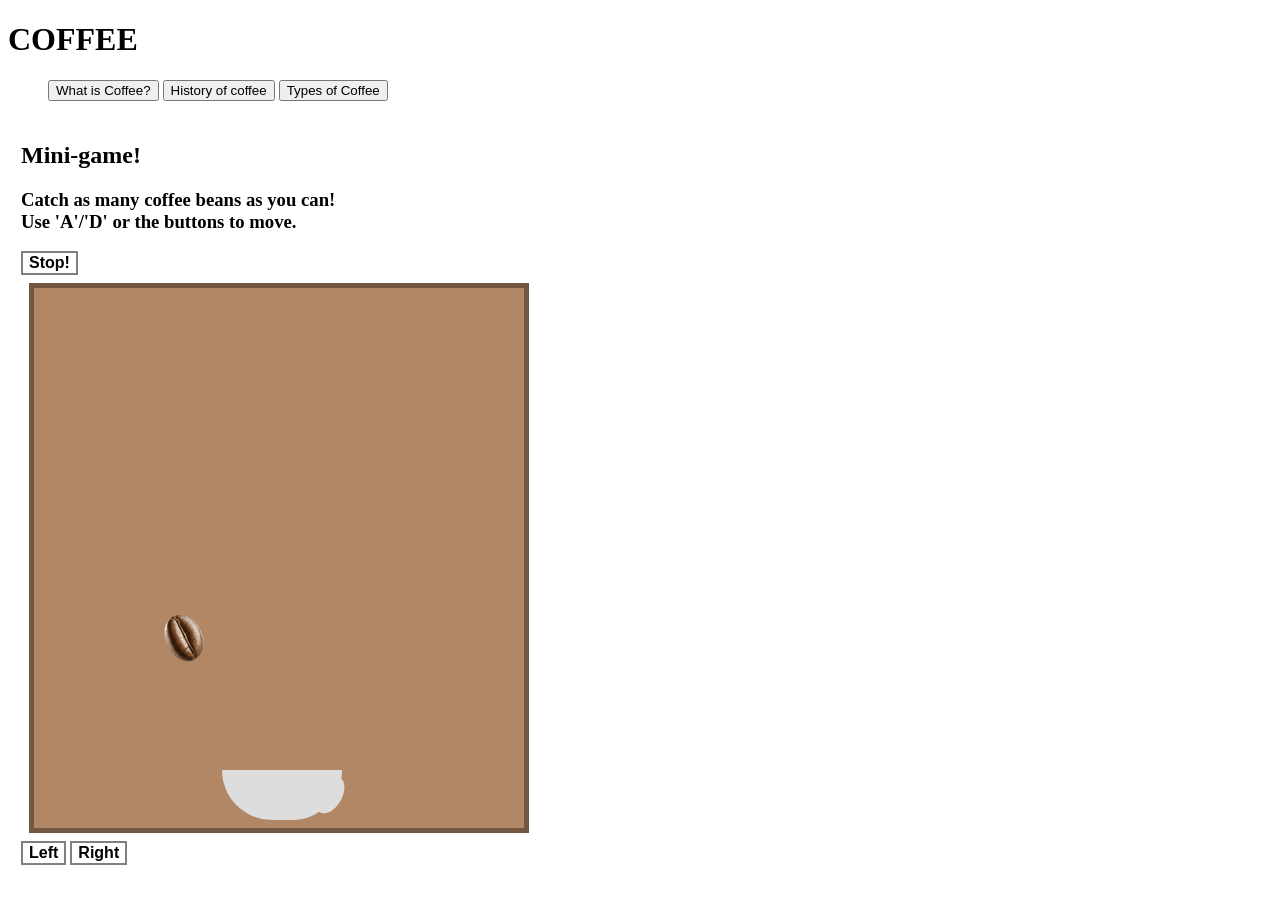
<file: index.html>
<!DOCTYPE html>
<html lang="en">

<head>
    <meta charset="UTF-8">
    <meta name="viewport" content="width=device-width, initial-scale=1.0">
    <script src="main.js" defer></script>
    <link rel="stylesheet" href="style.css">
    <title>Coffee</title>
</head>

<body>
    <header>
        <h1>COFFEE</h1>
    </header>
    <nav> <!--menu system-->
        <button id="hamIcon">Open Menu</button>
        <ul>
            <li><button id="page1btn">What is Coffee?</button></li>
            <li><button id="page2btn">History of coffee</button></li>
            <li><button id="page3btn">Types of Coffee</button></li>
        </ul>
    </nav>
    <main id="pagecontainer">
        <section class="page" id="page1">
            <h1>What is Coffee</h1>
            <article>
                <p>Coffee is a beverage made from roasted coffee beans, thats know for its stimulating effect due to the
                    caffeine it contains.</p>
                <h2>Coffee Beans</h2>
                <p>
                    Coffee beans are the seeds of the Coffea plant's fruit, more commonly known as coffee cherries.
                    They are found inside coffee cherries that ripen from green to red/purple and are harvested at peak ripeness 
                    for optimal quality. Each cherry usually holds two flat beans.
                    After processing, these become green coffee beans made of carbohydrates, lipids, proteins, and caffeine.
                    <img src="images/coffee_plant.png" width=auto alt="coffee plant" title="coffee plant">
                </p>
                <h2>Different types of coffee beans</h2>
                <p>
                    Different types of coffee beans come in various sizes, are grown in various countries
                    under different conditions, and are used for different types of coffee drinks. <br> <br>
                    There are 4 main types of coffee beans: Arabica, Robusta, Liberica, and Excelsa.
                    <img src="images/coffeebean_types.png" width=auto alt="coffeebean types" title="coffeebeans">
                    The choice of coffee bean type and roast level, combined with the brewing method,
                    significantly impacts the final flavor.
                    <br>

                    <ol>
                        <li>
                            <img src="images/arabica_coffeeplant.jpg" width=auto alt="arabica_coffeeplant" title="Arabica coffee bean" class="floatimg">
                            Arabica:
                            Arabica coffee beans originated in South Ethiopia's forests and spread globally by the mid-1700s.
                            Arabica is the most popular type of coffee, due to its sweeter, more complex flavor that you can drink straight. 
                            Arabica coffee is known for its natural sweetness, fruity flavors like berries, and subtle floral notes.
                            It often has higher acidity, described as bright, tangy, or wine-like.
                        </li>

                        <li>
                            <img src="images/robusta_coffeeplant.jpg" width=auto alt="robusta_coffeeplant" title="Robusta coffee bean" class="floatimg">
                            Robusta:
                            Robusta coffee beans are the seeds of the Coffea canephora plant, native to Central and Western Africa.
                            It is widely cultivated in equatorial East Africa and Southeast Asia, with Vietnam, Brazil, and Indonesia as leading producers.
                            While Arabica is the most popular, Robusta is a cheaper and stronger type of coffee bean. 
                            Robusta coffee is known for its strong, earthy flavor profile, often described as bold and bitter with notes of dark chocolate, 
                            nuts, and a slight graininess. Its body is fuller and more intense than Arabica, with a heavier, lingering aftertaste.
                            Because of its bitter flavor, it is typically used for espresso drinks and in instant coffee mixes.
                        </li>

                        <li>
                            <img src="images/liberica_coffeeplant.jpg" width=auto alt="liberica_coffeeplant" title="liberica coffee bean" class="floatimg">
                            Liberica:
                            Liberica coffee beans are the seeds of the Coffea liberica plant, indigenous to the tropical forests of West and Central Africa.
                            Today, Liberica constitutes less than 1% of global coffee production, with key cultivation areas in Malaysia, the Philippines, 
                            and some parts of Africa, including Uganda and Sierra Leone.
                            Liberica coffee beans offer a bold, earthy flavor with smoky and woody notes, complemented by hints of dark fruit and floral 
                            undertones. Its low acidity and high body give it a rich, full mouthfeel, unlike the lighter, fruitier profile of Arabica. 
                        </li>

                        <li>
                            <img src="images/excelsa_coffeeplant.jpg" width=auto alt="excelsa_coffeeplant" title="Excelsa coffee bean" class="floatimg">
                            Excelsa:
                            Originating in Central and West Africa, Excelsa coffee was later introduced to Southeast Asia, where it gained popularity due 
                            to its resilience in tropical climates. Key cultivation areas include Southeast Asian countries like the Philippines, Malaysia, 
                            and parts of Africa.
                            Excelsa coffee beans are known for their bold and complex flavors, often described as earthy, smoky, and fruity, with hints of 
                            dark berries, jackfruit, and floral undertones. It has a full-bodied mouthfeel with low acidity, making it smoother and less tangy 
                            than Arabica. Roasting brings out rich, roasted nut and chocolate notes along with a subtle sweetness.
                        </li>
                    </ol>
                </p>
                
            </article>
        </section>

        <section class="page" id="page2">
            <h1>History Of Coffee</h1>
            <article>
                <h2>Discovery</h2>
                <p>
                    According to legend, a goat herder named Kaldi was the first person who discovered coffee
                    beans and their benefits. Kaldi noticed that after his goats ate the cherries
                    of a particular tree in the ancient coffee forests of the Ethiopian plateau,
                    they were so full of energy that they didn’t want to sleep at night. Curious,
                    he tried them himself and felt more alert.  <br>
                    <br>
                    Kaldi reported his findings to the abbot of the local monastery,
                    who struggled to stay awake during the long hours of evening prayer.
                    The abbot made a drink with the cherries and found that it kept him alert. It helped them stay 
                    awake during long hours of evening prayer.
                </p>

                <h2>Coffee Houses</h2>
                <p>
                    Public coffee houses started popping up in cities across the region now referred to as the Middle
                    East. People visited these coffee houses to sip coffee and chat,
                    listen to music, watch performances, and stay up to current news. <br>
                    Coffee houses were established in Western Europe by the late 17th century, especially in Holland,
                    England, and Germany.
                </p>

                <h2>Origin</h2>
                <p>
                    By the 15th century, coffee was being grown in what is now Yemen,
                    and by the 16th century it gained popularity in what we now know as Iran, Egypt, Syria, and Turkey.
                    <br>
                    <br>
                    Coffee was first introduced to Europe in Hungary when the Turks invaded Hungary at the Battle of
                    Mohács in 1526.
                    Within a year, coffee had reached Vienna by the same Turks who fought the Europeans at the Siege of
                    Vienna. <br> 
                    <img src="images/Mocha_1692.jpg" width=auto alt="Dutch engraving of mocha 1692" title="Mocha in 1692" class="floatimg">
                    <br>
                    Coffee arrived in Italy in the second half of the 16th century through commercial Mediterranean
                    trade routes, while Central and Eastern Europeans learned of coffee from the Ottomans.
                    In the 1600s, the Dutch managed to smuggle live plants out and began cultivating coffee in their colony of Java (Indonesia).
                    French colonists took coffee to the Caribbean, Portuguese and Spanish took it to Brazil and Central America.
                    <br> <br>
                    By the mid 17th century, it had reached India and the East Indies. 
                    Coffee plantations flourished in the tropical climate, and by the 19th century, Brazil had become the world’s largest 
                    coffee producer, a title it still holds.
                </p>
            </article>

        </section>

        <section class="page" id="page3">
            <h1>Types of coffee</h1>
            <!-- note: when scrolling, iw it to kinda flip like a different page? -->
            <article>
                <h2>Brewing styles</h2>
                <p>
                    Different brewing styles brews different flavors and strengths of the coffee. Here are a few:
                </p>
                <!-- notes: want it to be like flashcards -->
                <ul>

                    <li>
                        <img src="images/dripbrew.jpg" width=auto alt="drip brew image" title="Drip brew" class="flashimg">
                        Ground coffee is added to a brew basket and placed in an automatic coffee machine for Drip Brew
                        brewing style. Gravity is used to pass water through the grounds, resulting in a traditional cup of coffee.
                    </li>
                    
                    <li>
                        <img src="images/pourover.png" width=auto alt="Pour over image" title="Pour Over" class="flashimg">
                        Pour Over brewing is achieved by pouring boiling water slowly through coffee grounds as they
                        sit in a filter basket. The coffee then drips into a single cup, resulting in a potent brew.
                    </li>
                    
                    <li>
                        <img src="images/coldbrew.jpg" width=auto alt="cold brew image" title="Cold Brew" class="flashimg">
                        For cold brew, coarsely ground coffee is placed in room temperature water and allowed to
                        steep for an extended period of time. This results in a less bitter, highly caffeinated brew.
                    </li>
                    
                    <li>
                        <img src="images/espresso.jpg" width=auto alt="espresso image" title="Espresso" class="flashimg">
                        To achieve an espresso brew, you'll need an espresso or cappuccino machine. They pass pressurized hot water through
                        a filter
                        containing dark roasted finely ground coffee beans. The force of the water produces a highly concentrated shot of
                        coffee.
                        This method is most commonly used for the base of coffee drinks.
                    </li>
                    
                    <li>
                        <img src="images/ristretto.png" width=auto alt="ristretto image" title="Ristretto" class="flashimg">
                        Ristretto is brewed in a similar method to the espresso, pressurized water is passed through the coffee grounds.
                        However, you would use half the amount of water compared to espresso. The shorter brewing cycle creates a more
                        concentrated and darker shot of espresso.
                    </li>
                </ul>  
            </article>

            <article>
                <h2>Coffee Drinks</h2>
                <p>
                    There are many different types of hot coffee drinks, here are a few popular ones:
                </p>
                <!-- notes: iw it so that when u click, it shows the text on the img, img opacity goes down -> text overlay on img? -->
                <ul>
                    <li class="sprite1">
                        <p>
                            The espresso, also known as a short black, is approximately 1 oz (29.5ml) 
                            of highly concentrated coffee. An espresso shot can be served solo or used 
                            as the foundation of most coffee drinks, like lattes and macchiatos.
                        </p>
                    </li>
                        
                    <li class="sprite2">
                        <p>
                            With a similar flavor to black coffee, the americano consists of an espresso 
                            shot diluted in hot water. The water dilutes the espresso while still maintaining 
                            a high level of caffeine.
                        </p>
                    </li>
                        
                    <li class="sprite3">
                        <p>
                            The long black is a similar coffee drink to the americano, but it is made by pouring 
                            a double shot of espresso over hot water. The technique of adding hot water first helps 
                            preserve the crema, which is the layer of foam on top of the espresso, giving it a distinct taste.
                        </p>
                    </li>
                        
                    <li class="sprite4">
                        <p>
                            The macchiato is another espresso-based drink that has a small amount of foam left on the surface 
                            of the espresso as the steamed milk is dashed into the drink. Flavoring syrups are often added to based on preference.
                        </p>
                    </li>
                        
                    <li class="sprite5">
                        <P>
                            Cappuccino is a latte made with more foam than steamed milk, often with a sprinkle of cocoa powder or cinnamon on top. 
                            It is usually associated with indulgence and comfort because of its thick foam layer. Sometimes you can find variations 
                            that use cream instead of milk or with additional flavorings added.
                    </li>
                        
                    <li class="sprite6">
                        <p>
                            Flat White is very similar to a cappuccino but lacks the foam layer and chocolate powder. To keep the drink creamy rather 
                            than frothy, steamed milk from the bottom of the jug is used instead of from the top.
                        </p>
                    </li>
                        
                    <li class="sprite7">
                        <p>
                            Cafe Latte is the most popular coffee drink out there, is comprised of a shot of espresso and steamed milk with just a touch of foam.
                            It can be ordered plain or with a flavor shot of anything from vanilla to pumpkin spice.
                        </p>
                    </li>
                        
                    <li class="sprite8">
                        <p>
                           The mocha is considered a coffee and hot chocolate hybrid. The chocolate powder or syrup gives it a rich and creamy flavor and cuts the 
                           acidity of the espresso. Classic mochas use cocoa powder, but you can use white chocolate syrup to make a white chocolate mocha.
                        </p>
                    </li>
                        
                    <li class="sprite9">
                        <p>
                            Iced Coffee is a coffee with ice, typically served with a dash of milk, cream or sweetener. It is very popular in the summertime, 
                            and different flavouring syrups are often added. It can also be topped off with some cold foam.
                        </p>
                    </li>
                </ul>
            </article>
        </section>

        <section>
            <h1>Mini-game!</h1>
            <h3>
                Catch as many coffee beans as you can! <br>
                Use 'A'/'D' or the buttons to move.
            </h3>

            <button id="stopBtn"> Stop! </button>
            <div id="minigame">
                <h2 id="scoreBox"></h2>
                <img id="coffeebean" src="images/coffeebean.png" width="auto" alt="coffeebean image">
                <div id="cup">
                    <div id="handle"></div>
                </div>
            </div>
            <button id="leftBtn"> Left </button>
            <button id="rightBtn"> Right </button>
        </section>
       

    </main>

    <!-- <footer>
        <p>
            Sources: <br>

        </p>
    </footer> -->
</body>

</html>
</file>
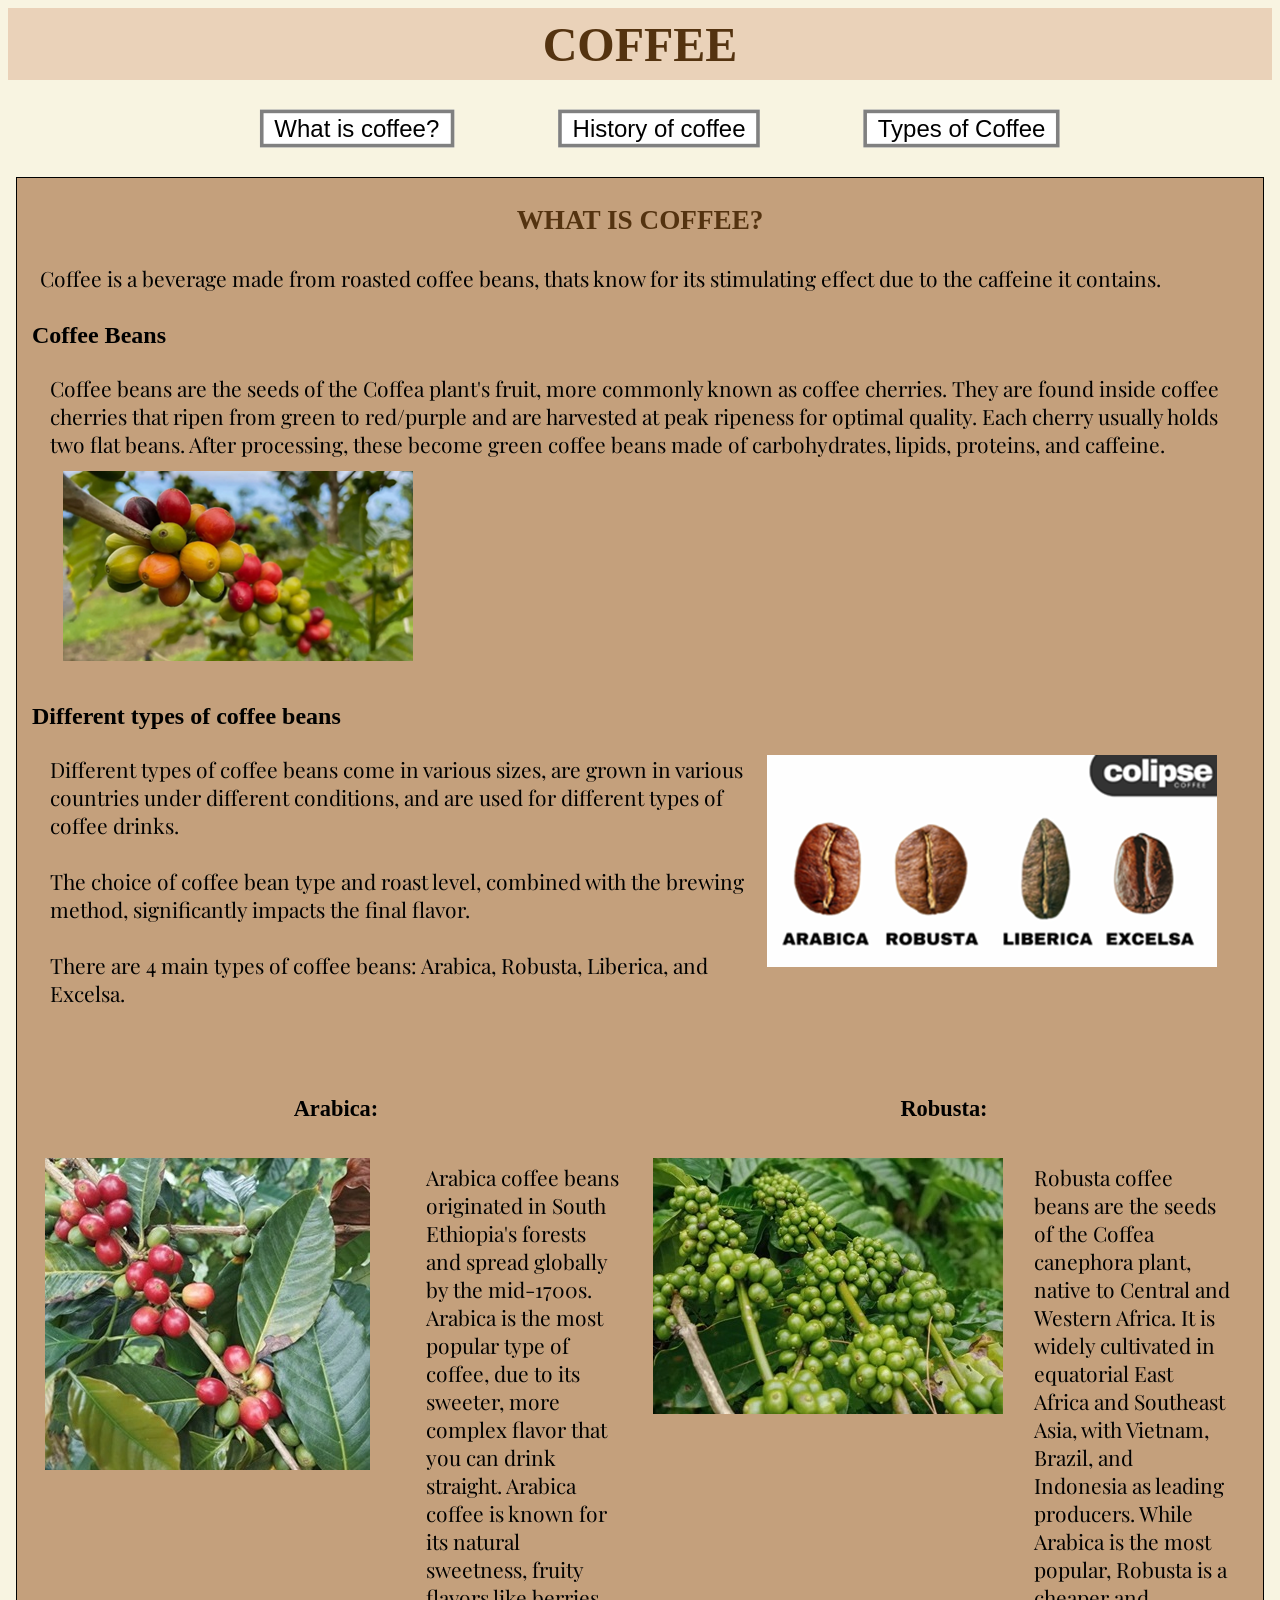
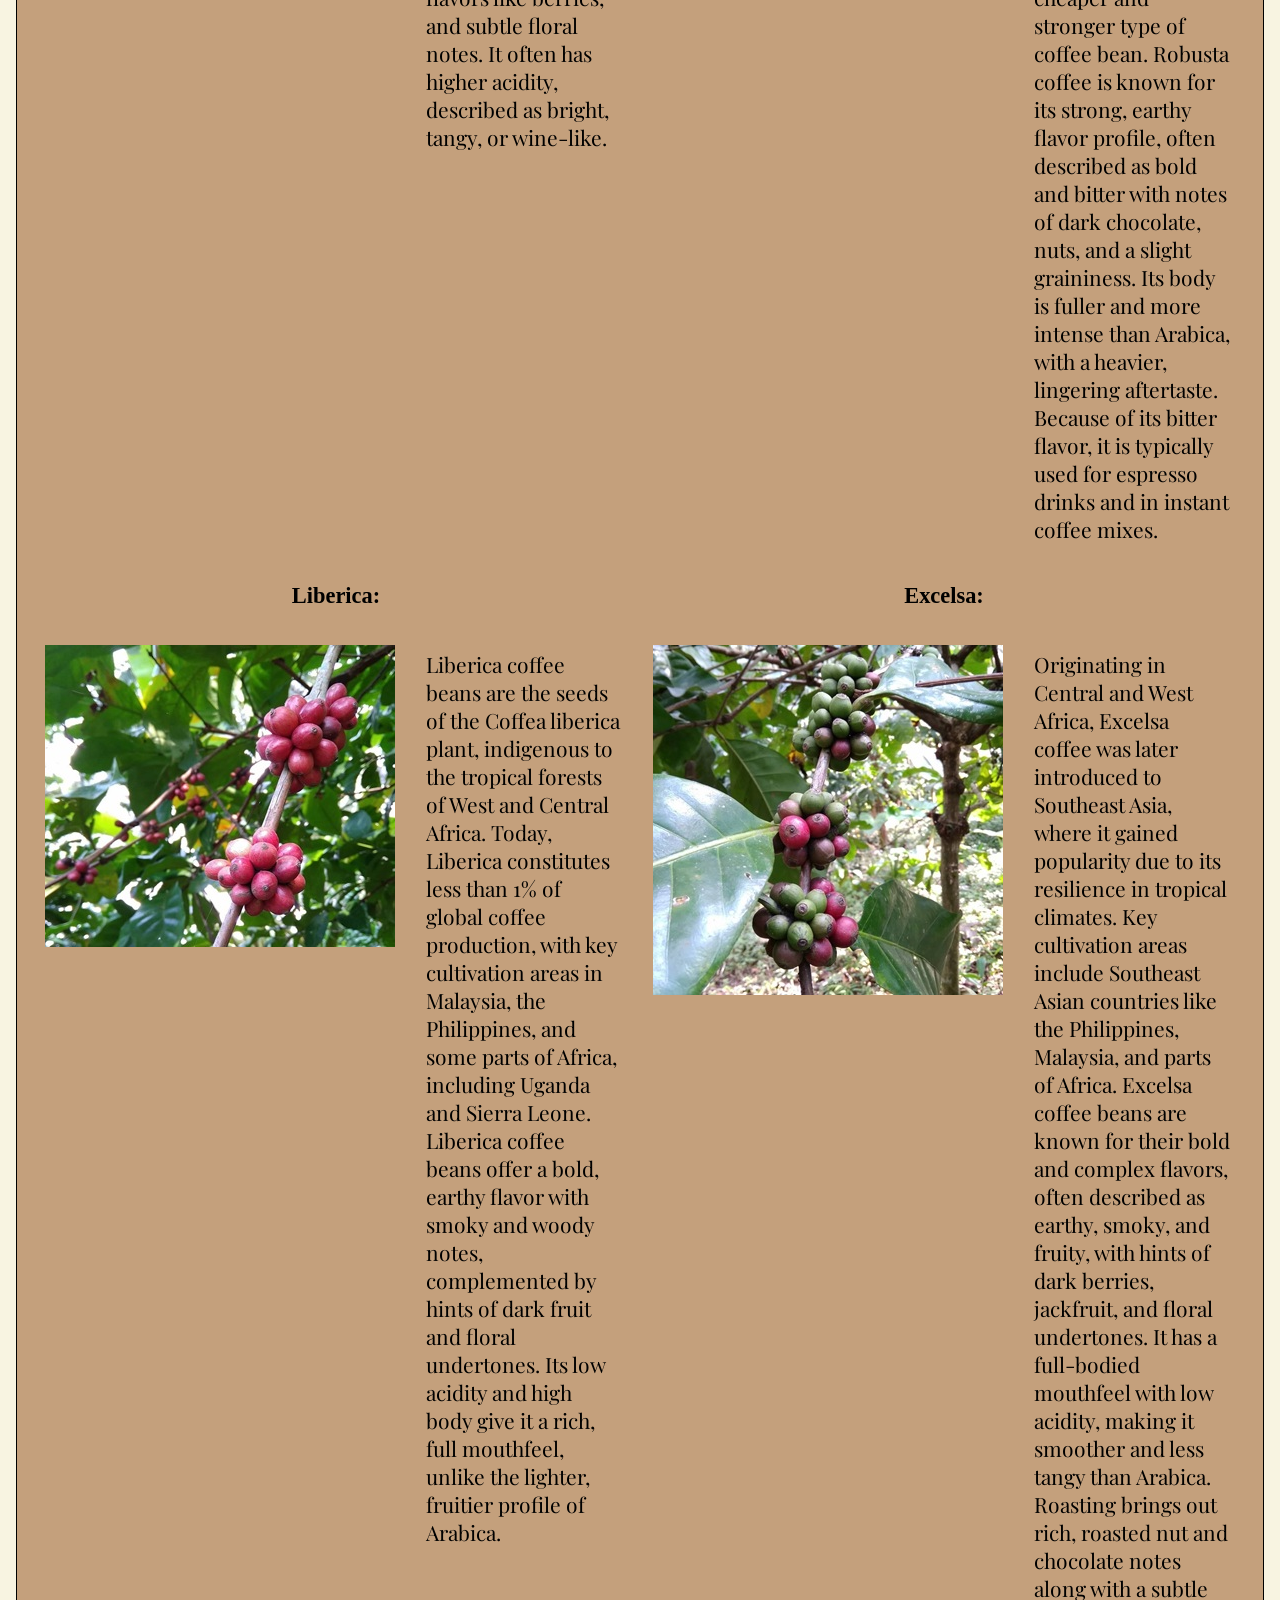
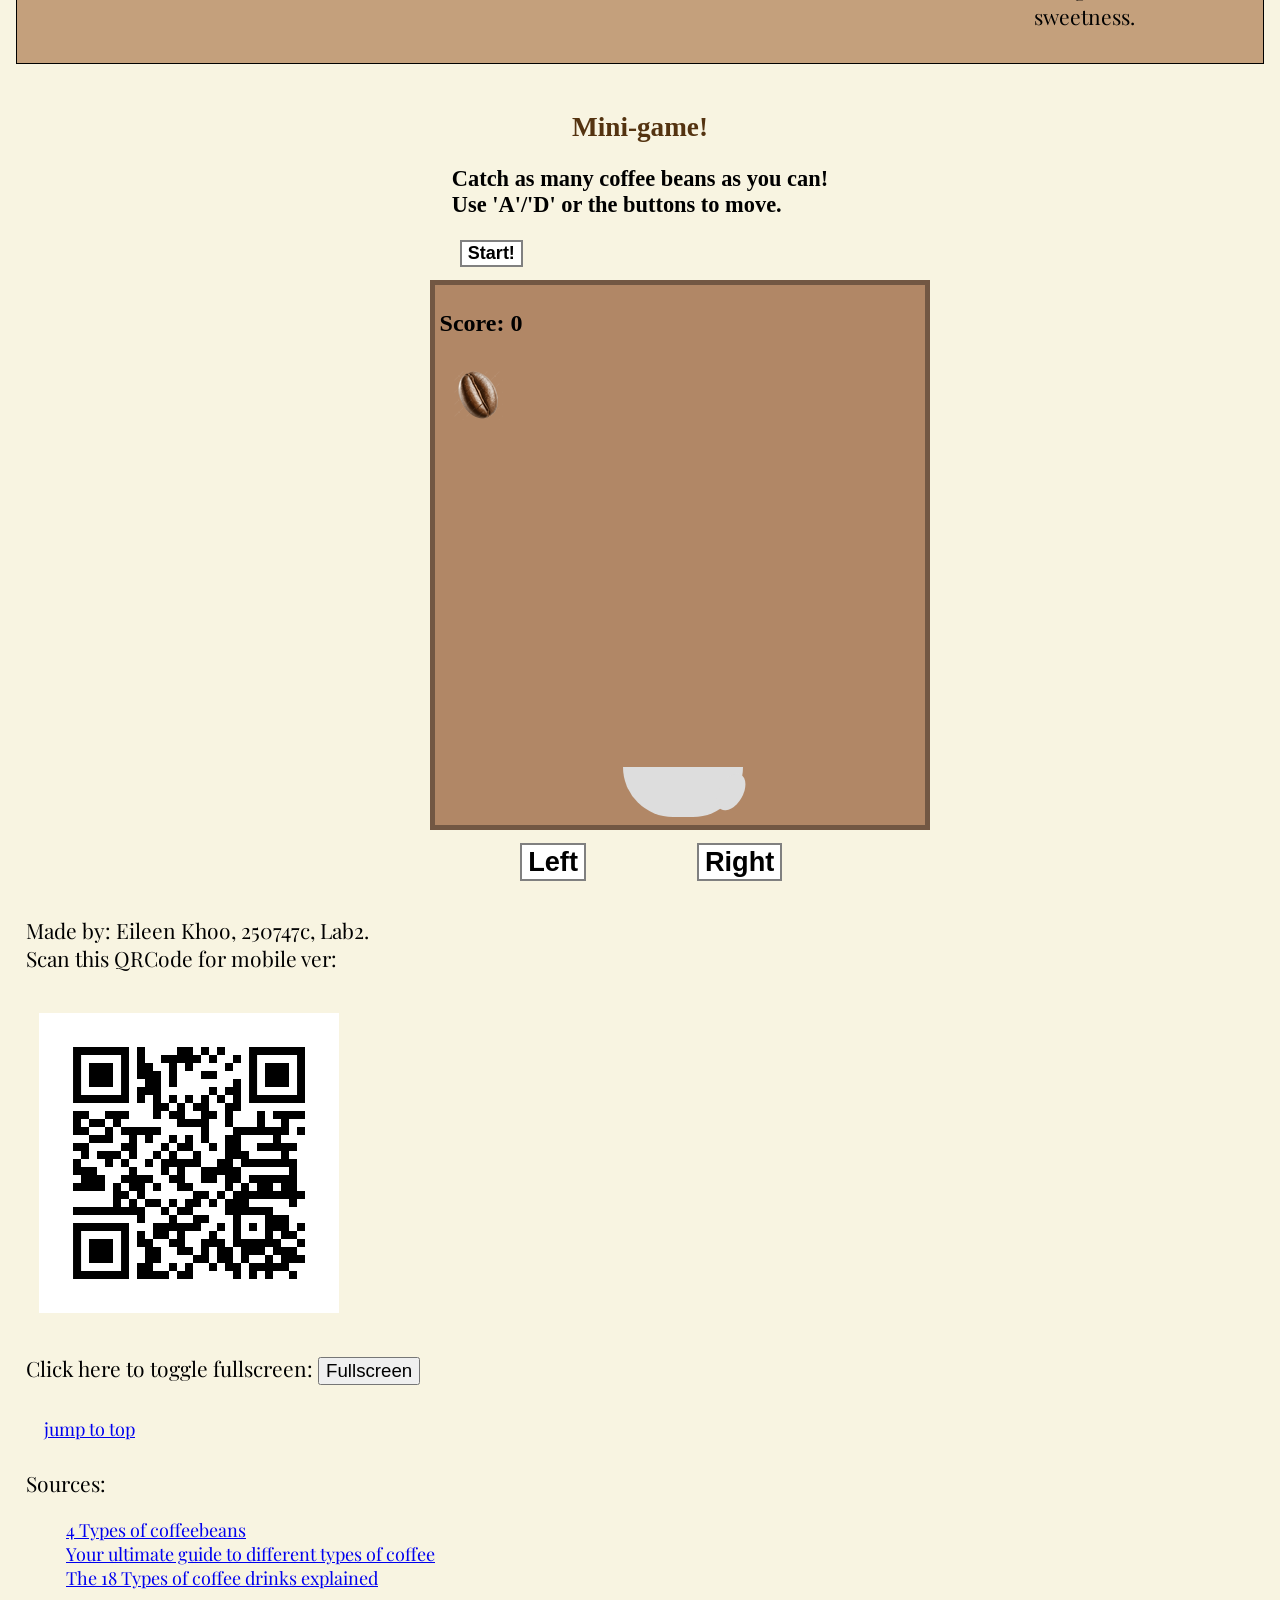
<file: webdevA2/index.html>
<!DOCTYPE html>
<html lang="en">

<head>
    <meta charset="UTF-8">
    <meta name="viewport" content="width=device-width, initial-scale=1.0">
    <meta name="mobile-web-app-capable" content="yes">
    <meta name="apple-mobile-web-app-capable" content="yes">
    <link rel="icon" type="image/x-icon" href="images/favicon.ico">
    <script src="main.js" defer></script>
    <link rel="stylesheet" href="style.css">
    <title>Coffee</title>
</head>

<body id="top">
    <header>
        <h1 class="header">COFFEE</h1>
    </header>
    <nav> <!--menu system-->
        <button id="hamIcon">Open Menu</button>
        <ul id="navbar">
            <li><button id="page1btn" class="pagebutton">What is coffee?</button></li>
            <li><button id="page2btn" class="pagebutton">History of coffee</button></li>
            <li><button id="page3btn" class="pagebutton">Types of Coffee</button></li>
        </ul>
    </nav>
    <main id="pagecontainer">
        <section class="page" id="page1">
            <h1>WHAT IS COFFEE?</h1>
            <p>Coffee is a beverage made from roasted coffee beans, thats know for its stimulating effect due to the
                caffeine it contains.
            </p>

            <article>
                <h2>Coffee Beans</h2>
                <p>
                    Coffee beans are the seeds of the Coffea plant's fruit, more commonly known as coffee cherries.
                    They are found inside coffee cherries that ripen from green to red/purple and are harvested at peak ripeness 
                    for optimal quality. Each cherry usually holds two flat beans.
                    After processing, these become green coffee beans made of carbohydrates, lipids, proteins, and caffeine. <br>
                    <img src="images/coffee_plant.png" alt="coffee plant" title="coffee plant">
                </p>
                
                <h2>Different types of coffee beans</h2>
                <p>
                    <img src="images/coffeebean_types.png" alt="coffeebean types" title="coffeebeans" class="floatimgR">
                    Different types of coffee beans come in various sizes, are grown in various countries
                    under different conditions, and are used for different types of coffee drinks. <br> <br>
                    The choice of coffee bean type and roast level, combined with the brewing method,
                    significantly impacts the final flavor. <br> <br>
                    There are 4 main types of coffee beans: Arabica, Robusta, Liberica, and Excelsa.
                    <br>                  
                </p>
            </article>

            <article id="page1gridcontainer" class="expand slidedown clearfloat">

                <h3 class="plant1header">Arabica: </h3>
                <p class="plant1">
                    Arabica coffee beans originated in South Ethiopia's forests and spread globally by the mid-1700s.
                    Arabica is the most popular type of coffee, due to its sweeter, more complex flavor that you can drink straight.
                    Arabica coffee is known for its natural sweetness, fruity flavors like berries, and subtle floral notes.
                    It often has higher acidity, described as bright, tangy, or wine-like.
                </p>
                <img src="images/arabica_coffeeplant.jpg" alt="arabica_coffeeplant" title="Arabica coffee bean" class="plant1img">
            
                <h3 class="plant2header">Robusta: </h3>
                <p class="plant2">
                    Robusta coffee beans are the seeds of the Coffea canephora plant, native to Central and Western Africa.
                    It is widely cultivated in equatorial East Africa and Southeast Asia, with Vietnam, Brazil, and Indonesia as
                    leading producers. While Arabica is the most popular, Robusta is a cheaper and stronger type of coffee bean.
                    Robusta coffee is known for its strong, earthy flavor profile, often described as bold and bitter with notes of
                    dark chocolate, nuts, and a slight graininess. Its body is fuller and more intense than Arabica, with a heavier,
                    lingering aftertaste. Because of its bitter flavor, it is typically used for espresso drinks and in instant
                    coffee mixes.
                </p>
                <img src="images/robusta_coffeeplant.jpg" alt="robusta_coffeeplant" title="Robusta coffee bean" class="plant2img">
            
                <h3 class="plant3header">Liberica: </h3>
                <p class="plant3">
                    Liberica coffee beans are the seeds of the Coffea liberica plant, indigenous to the tropical forests of West and
                    Central Africa. Today, Liberica constitutes less than 1% of global coffee production, with key cultivation areas
                    in Malaysia, the Philippines, and some parts of Africa, including Uganda and Sierra Leone.
                    Liberica coffee beans offer a bold, earthy flavor with smoky and woody notes, complemented by hints of dark
                    fruit and floral undertones. Its low acidity and high body give it a rich, full mouthfeel, unlike the lighter,
                    fruitier profile of Arabica.
                </p>
                <img src="images/liberica_coffeeplant.jpg" alt="liberica_coffeeplant" title="liberica coffee bean" class="plant3img">
            
                <h3 class="plant4header">Excelsa: </h3>
                <p class="plant4">
                    Originating in Central and West Africa, Excelsa coffee was later introduced to Southeast Asia, where it gained
                    popularity due to its resilience in tropical climates. Key cultivation areas include Southeast Asian countries
                    like the
                    Philippines, Malaysia, and parts of Africa. Excelsa coffee beans are known for their bold and complex flavors,
                    often described as earthy, smoky, and fruity, with hints of dark berries, jackfruit, and floral undertones.
                    It has a full-bodied mouthfeel with low acidity, making it smoother and less tangy than Arabica.
                    Roasting brings out rich, roasted nut and chocolate notes along with a subtle sweetness.
                </p>
                <img src="images/excelsa_coffeeplant.jpg" alt="excelsa_coffeeplant" title="Excelsa coffee bean" class="plant4img">
            </article>
        </section>

        <section class="page" id="page2">
            <h1>HISTORY OF COFFEE</h1>

            <article>
                <h2>Discovery</h2>
                <p>
                    According to legend, a goat herder named Kaldi was the first person who discovered coffee
                    beans and their benefits. Kaldi noticed that after his goats ate the cherries
                    of a particular tree in the ancient coffee forests of the Ethiopian plateau,
                    they were so full of energy that they didn’t want to sleep at night. Curious,
                    he tried them himself and felt more alert.  <br>
                    <br>
                    Kaldi reported his findings to the abbot of the local monastery,
                    who struggled to stay awake during the long hours of evening prayer.
                    The abbot made a drink with the cherries and found that it kept him alert. It helped them stay 
                    awake during long hours of evening prayer.
                </p>
            </article>

            <article>
                <h2>Coffee Houses</h2>
                <p>
                    Public coffee houses started popping up in cities across the region now referred to as the Middle
                    East. People visited these coffee houses to sip coffee and chat,
                    listen to music, watch performances, and stay up to current news. <br>
                    Coffee houses were established in Western Europe by the late 17th century, especially in Holland,
                    England, and Germany.
                </p>
            </article>

            <article >
                <h2>Origin</h2>
                <p id="history" class="grow">
                    <img src="images/Mocha_1692.jpg" alt="Dutch engraving of mocha 1692" title="Mocha in 1692" class="floatimg">
                    By the 15th century, coffee was being grown in what is now Yemen,
                    and by the 16th century it gained popularity in what we now know as Iran, Egypt, Syria, and Turkey.
                    <br> <br>
                    Coffee was first introduced to Europe in Hungary when the Turks invaded Hungary at the Battle of
                    Mohács in 1526.
                    Within a year, coffee had reached Vienna by the same Turks who fought the Europeans at the Siege of
                    Vienna. <br> <br>
                    Coffee arrived in Italy in the second half of the 16th century through commercial Mediterranean
                    trade routes, while Central and Eastern Europeans learned of coffee from the Ottomans.
                    In the 1600s, the Dutch managed to smuggle live plants out and began cultivating coffee in their colony of Java (Indonesia).
                    French colonists took coffee to the Caribbean, Portuguese and Spanish took it to Brazil and Central America.
                    <br> <br>
                    By the mid 17th century, it had reached India and the East Indies. 
                    Coffee plantations flourished in the tropical climate, and by the 19th century, Brazil had become the world’s largest 
                    coffee producer, a title it still holds.
                </p>
            </article>

        </section>

        <section class="page clearfloat" id="page3">
            <h1>TYPES OF COFFEE</h1>
            <!-- note: when scrolling, iw it to kinda flip like a different page? -->
            <article>
                <p>
                    Now that you learnt about the different types of coffeebeans, lets learn about the different methods of preparing 
                    coffee and how the types of coffeebean plays a crucial part. <br><br>
                    
                    Coffee bean types differ based on roasting through the development of varying flavor profiles, acidity levels, body characteristics, 
                    and aroma complexities. <br>Coffee roasting is the process of heating green coffee beans to unlock and enhance these inherent qualities.
                    The main types of coffee bean roasts—Light, Medium, Medium-Dark, and Dark—offer distinct flavors and caffeine levels. <br> <br>

                    Light roasts retain more caffeine and acidity, creating a mild flavor. 
                    Medium roasts balance acidity and sweetness. Medium-Dark roasts add caramelized richness, while Dark roasts provide bold, smoky flavors 
                    with reduced acidity. This roasting spectrum creates varied taste experiences in coffee bean selection. <br> <br>

                    Choose coffee bean types based on the brewing method, by considering the method's unique traits.<br>
                    For espresso, which uses high pressure and a short extraction time, use a dark roast with a fine grind for a 
                    strong, concentrated flavor. <br>
                    For French press and cold brewing, where the coffee steeps for longer, use a medium-to-coarse grind with medium or
                    dark roasts to avoid over-extraction and bitterness. <br>
                    For drip coffee, a medium roast with a medium grind provides a balanced flavor extraction for this popular method.
                </p>
                <h2>Brewing styles</h2>
                <p>
                    Different brewing styles brews different flavors and strengths of the coffee. Here are a few:
                </p>

                <div id="page3gridcontainer" class="slideright">
                    <p class="brew1">
                        Ground coffee is added to a brew basket and placed in an automatic coffee machine for Drip Brew
                        brewing style. Gravity is used to pass water through the grounds, resulting in a traditional cup of coffee.
                        <img src="images/dripbrew.jpg" alt="drip brew image" title="Drip brew" class="brewimg">
                    </p>
                    

                    <p class="brew2">
                        <img src="images/pourover.png" alt="Pour over image" title="Pour Over" class="brewimg"> <br>
                        Pour Over brewing is achieved by pouring boiling water slowly through coffee grounds as they
                        sit in a filter basket. The coffee then drips into a single cup, resulting in a potent brew.  
                    </p>
                    

                    <p class="brew3">
                        For cold brew, coarsely ground coffee is placed in room temperature water and allowed to
                        steep for an extended period of time. This results in a less bitter, highly caffeinated brew. <br>
                        <img src="images/coldbrew.jpg" alt="cold brew image" title="Cold Brew" class="brewimg">
                    </p>
                    
                
                    <p class="brew4">
                        To achieve an espresso brew, you'll need an espresso or cappuccino machine. They pass pressurized hot water through
                        a filter containing dark roasted finely ground coffee beans. The force of the water produces a highly 
                        concentrated shot of coffee. Its most commonly used for the base of coffee drinks.  
                    </p>
                    
                    <img src="images/ristretto.png" alt="ristretto image" title="Ristretto" class="brewimg brew5">

                    <p class="brew6">
                        Ristretto is brewed in a similar method to the espresso, pressurized water is passed through the coffee grounds.
                        However, you would use half the amount of water compared to espresso. The shorter brewing cycle creates a more
                        concentrated and darker shot of espresso. 
                    </p>
                    
                </div>    
            </article>

            <article>
                <h2>Coffee Drinks</h2>
                <p>
                    There are many different types of hot coffee drinks, here are a few popular ones:
                </p>
                <!-- notes: iw it so that when u click, it shows the text on the img, img opacity goes down -> text overlay on img? -->
                <ul id="page3spritegrid" class="slideleft">
                    <li class="sprite sprite1">
                        <p class="spritep">
                            The espresso, also known as a short black, is approximately 1 oz (29.5ml) 
                            of highly concentrated coffee. An espresso shot can be served solo or used 
                            as the foundation of most coffee drinks, like lattes and macchiatos.
                        </p>
                    </li>
                        
                    <li class="sprite sprite2">
                        <p class="spritep">
                            With a similar flavor to black coffee, the americano consists of an espresso 
                            shot diluted in hot water. The water dilutes the espresso while still maintaining 
                            a high level of caffeine.
                        </p>
                    </li>
                        
                    <li class="sprite sprite3">
                        <p class="spritep">
                            The long black is a similar coffee drink to the americano, but it is made by pouring 
                            a double shot of espresso over hot water. The technique of adding hot water first helps 
                            preserve the crema, which is the layer of foam on top of the espresso, giving it a distinct taste.
                        </p>
                    </li>
                        
                    <li class="sprite sprite4">
                        <p class="spritep">
                            The macchiato is another espresso-based drink that has a small amount of foam left on the surface 
                            of the espresso as the steamed milk is dashed into the drink. Flavoring syrups are often added to based on preference.
                        </p>
                    </li>
                        
                    <li class="sprite sprite5">
                        <P class="spritep">
                            Cappuccino is a latte made with more foam than steamed milk, often with a sprinkle of cocoa powder or cinnamon on top. 
                            It is usually associated with indulgence and comfort because of its thick foam layer. Sometimes you can find variations 
                            that use cream instead of milk or with additional flavorings added.
                    </li>
                        
                    <li class="sprite sprite6">
                        <p class="spritep tall">
                            Flat White is very similar to a cappuccino but lacks the foam layer and chocolate powder. To keep the drink creamy rather 
                            than frothy, steamed milk from the bottom of the jug is used instead of from the top.
                        </p>
                    </li>
                        
                    <li class="sprite sprite7">
                        <p class="spritep tall">
                            Cafe Latte is the most popular coffee drink out there, is comprised of a shot of espresso and steamed milk with just a touch of foam.
                            It can be ordered plain or with a flavor shot of anything from vanilla to pumpkin spice.
                        </p>
                    </li>
                        
                    <li class="sprite sprite8">
                        <p class="spritep">
                           The mocha is considered a coffee and hot chocolate hybrid. The chocolate powder or syrup gives it a rich and creamy flavor and cuts the 
                           acidity of the espresso. Classic mochas use cocoa powder, but you can use white chocolate syrup to make a white chocolate mocha.
                        </p>
                    </li>
                        
                    <li class="sprite sprite9">
                        <p class="spritep tall">
                            Iced Coffee is a coffee with ice, typically served with a dash of milk, cream or sweetener. It is very popular in the summertime, 
                            and different flavouring syrups are often added. It can also be topped off with some cold foam.
                        </p>
                    </li>
                </ul>

            </article>
        </section>

        <section>
            <div id="minigamediv">
                <h1>Mini-game!</h1>
                <h3>
                    Catch as many coffee beans as you can! <br>
                    Use 'A'/'D' or the buttons to move.
                </h3>

                <div id="startBtndiv">
                    <button id="gameBtn"> Start! </button> 
                </div>
            </div> 
            
            <div id="minigame">
                <h2 id="scoreBox">Score: 0</h2>
                <img id="coffeebean" src="images/coffeebean.png" alt="coffeebean image">
                <div id="cup">
                    <div id="handle"></div>
                </div>
            </div>

            <div id="moveBtndiv">
                <button id="leftBtn"> Left </button>
                <button id="rightBtn"> Right </button>
            </div>
        </section>
    </main>

    <footer>
        <p>
            Made by: Eileen Khoo, 250747c, Lab2. <br>
            <span class="qrcode"> Scan this QRCode for mobile ver: </span><br>
            <img class="qrcode" src="images/QRCode.png" alt="qrcode for mobile"> <br>
            Click here to toggle fullscreen: 
            <button id="btnFS">Fullscreen</button> <br><br>
            <a href="#top"><span class="jump">jump to top</span></a> <br><br>
            Sources:
            <ul>
                <li><a href="https://colipsecoffee.com/blogs/coffee/bean-types" target="_blank">4 Types of coffeebeans</a></li>
                <li><a href="https://www.tasteofhome.com/article/types-of-coffee/" target="_blank">Your ultimate guide to different types of coffee</a></li>
                <li><a href="https://tinyurl.com/bde8ne4z" target="_blank">The 18 Types of coffee drinks explained</a></li>
            </ul>
            
        </p>
    </footer>
</body>


</html>
</file>
<file: style.css>
*{box-sizing: border-box;}

/* menu */
.page{
    width:auto;
    height:auto;
    border:1px solid black;
}

#page1{background:rgb(196, 191, 191)}
#page2{background:rgb(199, 178, 178)}
#page3{background:rgb(196, 157, 157)}


#hamIcon{display:none;}
/*to unhide menu items*/
.menuShow{display:block;}


nav ul li{display:inline;}
ul li {list-style-type: none;}

/* img sprite */
.sprite1 {
	background: url('images/types_of_coffee_1.png') no-repeat -129px -53px;
	width: 222px;
	height: 151px;
}

.sprite2 {
	background: url('images/types_of_coffee_1.png') no-repeat -430px -307px;
	width: 254px;
	height: 153px;
}

.sprite3 {
	background: url('images/types_of_coffee_1.png') no-repeat -747px -284px;
	width: 250px;
	height: 191px;
}

.sprite4 {
	background: url('images/types_of_coffee_1.png') no-repeat -93px -590px;
	width: 248px;
	height: 135px;
}

.sprite5 {
	background: url('images/types_of_coffee_2.png') no-repeat -383px -64px;
	width: 311px;
	height: 177px;
}

.sprite6 {
	background: url('images/types_of_coffee_2.png') no-repeat -736px -8px;
	width: 251px;
	height: 227px;
}

.sprite7 {
	background: url('images/types_of_coffee_2.png') no-repeat -75px -309px;
	width: 272px;
	height: 255px;
}


.sprite8 {
	background: url('images/types_of_coffee_2.png') no-repeat -404px -326px;
	width: 259px;
	height: 235px;
}

.sprite9 {
	background: url('images/types_of_coffee_2.png') no-repeat -727px -612px;
	width: 252px;
	height: 297px;
}

section{
    margin:8px; padding:5px;
}


/* minigame */
#stopBtn, #leftBtn, #rightBtn{
    font-size: 16px; 
    font-weight: bold;
    background-color: rgb(255, 255, 255);
    border: 2px solid grey;
}

/* #stopBtn:hover, #leftBtn:hover, #rightBtn:hover{

} */

#minigame {
    border: 5px solid rgb(114, 87, 67);
    margin:8px; padding:5px;
    background: rgb(177, 135, 102);
    height: 550px;
    width: 500px;
    position: relative;
}

#coffeebean{
    position: relative;
}

#cup{
    margin: 8px;
    background: rgb(221, 221, 221);
    width: 120px;
    height: 50px;
    border-radius: 0 0 100px 100px; 
    position: absolute; 
    left: 0;
    bottom: 0;    
    display: flex;
    justify-content: center;
    align-items: center;
}

#handle{
    margin-left: 80%;
    background: rgb(221, 221, 221);
    width: 70px;
    height: 40px;
    border-radius: 50%; 
    position: relative; 
    display: flex;
    justify-content: center;
    align-items: center;
    rotate: 30deg;
}


#coffeebean.disappear{opacity: 0;}


/*RWD*/
@media (max-width:800px){
/*make a menu items vertical*/
    nav ul li{display:block;}
    /* unhide menu icon */
    #hamIcon{display:block;}
    /*hide the menu item list*/
    nav ul{display:none;}
}
</file>
<file: webdevA2/style.css>
*{box-sizing: border-box;}

body{background-color: #F8F4E1;}

@font-face{font-family: 'playfair'; src: url(fonts/Playfair_Display/PlayfairDisplay-Regular.woff)}


/* css page animations */
@keyframes appear {
    from{
        opacity: 0;
        scale: 0.5;
    }
    to{
        opacity: 1;
        scale: 1;
    }
}


@keyframes slide {
    from{
        opacity: 0;
        transform: translateX(-200px);
    }
    to{
        opacity: 1;
        transform: translateX(0px);
    }
}

@keyframes slideR {
    from{
        opacity: 0;
        transform: translateX(50px);
    }
    to{
        opacity: 1;
        transform: translateX(0px);
    }
}

@keyframes grow {
    from{
        opacity: 0;
        /* creates a region, parts inside region are shown, outisde is hidden */
        /* inset defines an inset from its edges, creating a rect */
        clip-path: inset(100% 100% 0 0);
    }
    to{
        opacity: 1;
        clip-path: inset(0 0 0 0);
    }
}

@keyframes rotate {
    0%{rotate:0deg}
    25%{rotate:45deg}
    50%{rotate:90deg}
    75%{rotate:180deg}
    100%{rotate:270deg}
}

.rotate{
    animation: rotate 2.5s;
}

.expand {
    animation: appear linear;

    /* anim happens only when element is visible on screen */
    animation-timeline: view();

    /* anim happens when element starts entering viewport */
    /* makes sure anim is complete by the time element reaches 40% of viewport */
    animation-range: entry 0 cover 40%; 

}

.slideleft{
    animation: slide linear;
    animation-timeline: view();
    animation-range: entry 0 cover 35%; 
}

.slideright{
    animation: slideR linear;
    animation-timeline: view();
    animation-range: entry 0 cover 40%; 
}

.grow{
    animation: grow linear;
    animation-timeline: view();
    animation-range: entry 0 cover 50%; 
}


.page{
    width:auto;
    height:auto;
    border:1px solid black; 
    background-color: #c4a07c;
}

.active{
    background-color: #F8F4E1;
    color: #c4a07c;
}



/* img sprite */
.sprite{position: relative; cursor: pointer;}

.sprite:hover{
    transform: scale(1.2);
    transition: transform 0.5s ease;
    z-index: 5;
    opacity: 75%;
}

.sprite:hover .spritep {
    opacity: 1;
    visibility: visible;
}

.spritep {
    position: absolute;
    /* Position below the sprite */
    top: 0;
    left: 0;
    right: 0;
    opacity: 0;
    visibility: hidden;
    transition: all 0.3s ease;
    background: white;
    color: rgb(37, 37, 37);
    font-size: 1em;
    padding: 15px;
    margin: 0;
    border-radius: 8px;
    z-index: 10;
}

.tall {
    top: 10%;
}

.sprite1 {
    /* position:relative; */
	background: url('images/types_of_coffee_1.png') no-repeat -129px -53px;
	width: 222px;
	height: 151px;
}


.sprite2 {
    /* position:relative; */
	background: url('images/types_of_coffee_1.png') no-repeat -430px -307px;
	width: 254px;
	height: 153px;
}


.sprite3 {
    /* position:relative; */
	background: url('images/types_of_coffee_1.png') no-repeat -747px -284px;
	width: 250px;
	height: 191px;
    
}


.sprite4 {
    /* position:relative; */
	background: url('images/types_of_coffee_1.png') no-repeat -93px -590px;
	width: 248px;
	height: 135px;
    
}


.sprite5 {
    /* position:relative; */
	background: url('images/types_of_coffee_2.png') no-repeat -383px -64px;
	width: 311px;
	height: 177px;
    
}


.sprite6 {
    /* position:relative; */
	background: url('images/types_of_coffee_2.png') no-repeat -736px -8px;
	width: 251px;
	height: 227px;
    
}


.sprite7 {
    /* position:relative; */
	background: url('images/types_of_coffee_2.png') no-repeat -75px -309px;
	width: 272px;
	height: 255px;
    
}


.sprite8 {
    /* position:relative; */
	background: url('images/types_of_coffee_2.png') no-repeat -404px -326px;
	width: 259px;
	height: 235px;
    
}


.sprite9 {
    /* position:relative; */
	background: url('images/types_of_coffee_2.png') no-repeat -727px -612px;
	width: 252px;
	height: 297px;
    
}





section{
    margin:8px; padding:5px;
}

article{margin: 2% 10px 5%;}

p, a{
    font-family: 'playfair', 'Times New Roman', Times, serif;
    font-size: 18px; 
    margin: 13px; 
    padding: 5px;
}

header{
    background-color: #ead2b9; color: #543310;
    height: 3em;
    font-size: 1.5em;
    display:flex;
    justify-content: center;
    align-items: center;
}

h1:not(.header){
    color: #543310;
    font-size: 1.7em;
    display:flex;
    justify-content: center;
    align-items: center;
}

h3{
    width:max-content;
    font-size: 1.4em;
}

#history{padding:5px 10%; background-color: #967a5f;}

/* nav bar */
#hamIcon{display:none;}

nav{margin: 3% 5%; height:auto;}

nav ul {display: flex; justify-content: space-evenly;}

nav ul li{
    display:inline; 
    transform: scale(1.8);
}

button {cursor: pointer;}
#btnFS{font-size: 0.9em;}

#page1btn, #page2btn, #page3btn{
    border: 2px solid grey;
    background-color: rgb(255, 255, 255);
}

#page1btn:hover, #page2btn:hover, #page3btn:hover{
    background-color: #F8F4E1;
    color: #c4a07c;
}
ul li {list-style-type: none;}


img {padding: 5px; margin: 8px; }
.floatimg {float:left; justify-self: center;}
.floatimgR {
    float:right; 
    justify-self: center;
    margin-top: 0%;
    padding-top: 0%;
}
.clearfloat{float:none; clear:both;}

/* minigame */
#startBtndiv{
    margin-left: 8px;
}

#moveBtndiv{
    display: block;
    margin: 1% 10% 1% 45%;
}


#gameBtn, #leftBtn, #rightBtn{
    font-size: 18px;
    font-weight: bold;
    background-color: rgb(255, 255, 255);
    border: 2px solid grey;
}

#leftBtn, #rightBtn{margin: 0 8%; font-size: 1.7em;}

#gameBtn:hover, #leftBtn:hover, #rightBtn:hover{
    background-color: rgb(224, 224, 224);
} 

#minigamediv{
    width:fit-content;
    margin:8px auto; padding:5px;
}


#minigame {
    border: 5px solid rgb(114, 87, 67);
    margin:8px 33%; padding:5px;
    background: rgb(177, 135, 102);
    height: 550px;
    width: 500px;
    position: relative;
}



#coffeebean{
    position: relative;
}

#cup{
    margin: 8px;
    background: rgb(221, 221, 221);
    width: 120px;
    height: 50px;
    border-radius: 0 0 100px 100px; 
    position: absolute; 
    left: 0;
    bottom: 0;    
    display: flex;
    justify-content: center;
    align-items: center;
}

#handle{
    margin-left: 80%;
    background: rgb(221, 221, 221);
    width: 70px;
    height: 40px;
    border-radius: 50%; 
    position: relative; 
    display: flex;
    justify-content: center;
    align-items: center;
    rotate: 30deg;
}


.disappear {
    animation: fadeOut 0.5s ease-out forwards;
}

@keyframes fadeOut {
    from {
        opacity: 1;
        transform: scale(1);
    }
    to {
        opacity: 0;
        transform: scale(0.8);
    }
}

/*RWD*/
@media (max-width:800px){
    p{font-size: 1.4em;}
    /*make a menu items vertical*/
    nav ul li{
        display:block; 
        transform:scale(1.5); 
        margin: 5px 20%;
        padding: 5px;
    }

    #page1btn, #page2btn, #page3btn{
        border: 2px solid gray;
        width: 122px;
    }
    
    /* unhide menu icon */
    #hamIcon{
        display:block;
        transform:scale(1.5);
        /* margin: 8px 4%;  */
        border: 2px solid gray;
    }

    /*hide the menu item list*/
    nav ul{display:none;}

    .menuShow{display:block;}

    /* turns page1 elements into a single column */
    #page1gridcontainer{
        display:grid;
        margin: 10px;
        grid-template-columns: 1fr 1fr;
        grid-template-rows: repeat(8, auto);
    }

    .plant1header,.plant2header,.plant3header,.plant4header{
        font-family: 'playfair'; 
        font-size: 1.5em;
        grid-column: 1/3; 
        justify-self: center;
    }

    .plant1img, .plant2img, .plant3img, .plant4img{display: block; margin:auto;}

    .plant1header{grid-row: 1/2;}
    .plant1img{grid-row: 2/3; grid-column: 1/2; }
    .plant1 {grid-row: 2/3; grid-column: 2/3;}

    .plant2header{grid-row: 3/4;}
    .plant2img{grid-row: 4/5; grid-column: 1/2;}
    .plant2 {grid-row: 4/5; grid-column: 2/3;}

    .plant3header{grid-row: 5/6;}
    .plant3img{grid-row: 6/7; grid-column: 1/2;}
    .plant3 {grid-row: 6/7; grid-column: 2/3;}

    .plant4header{grid-row: 7/8;}
    .plant4img{grid-row: 8/9; grid-column: 1/2;}
    .plant4{grid-row: 8/9; grid-column: 2/3;}

    #history{padding: 5px;}

    #page3gridcontainer{
        background: rgb(225, 223, 223);
        margin: 5px;
        display: grid;
        grid-template-columns: 1fr;
        grid-template-rows: repeat(6, auto);
        grid-gap: 1em;
        background-color: #967a5f;
    }

    .brew1{grid-row: 1/2;}
    .brew2{grid-row: 2/3;}
    .brew3{grid-row: 3/4;}

    .brew4{grid-row: 5/6;}
    .brew5{grid-row: 4/5;}
    .brew6{grid-row: 6/7;}

    .brewimg{display: block; margin: 1% auto;}

    #page3spritegrid{
        display: grid;
        grid-template-columns: 1fr 1fr;
        grid-template-rows: repeat(5, 1fr);
    }

    .sprite1{grid-row: 1/2; grid-column: 1/2; justify-self: center;}
    .sprite2{grid-row: 1/2; grid-column: 2/3; justify-self: center;}

    .sprite3{grid-row: 2/3; grid-column: 1/2; justify-self: center;}
    .sprite4{grid-row: 2/3; grid-column: 2/3; justify-self: center;}

    .sprite5{grid-row: 3/4; grid-column: 1/2; justify-self: center;}
    .sprite6{grid-row: 3/4; grid-column: 2/3; justify-self: center;}

    .sprite7{grid-row: 4/5; grid-column: 1/2; justify-self: center;}
    .sprite8{grid-row: 4/5; grid-column: 2/3; justify-self: center;}
    
    .sprite9{grid-row: 5/6; grid-column: 1/2; justify-self: center;}

    .spritep{font-size: 1em;}

    .slideleft, .slideright, .expand, .grow{animation: none;}

    #moveBtndiv, #minigame{margin: 1% 19%;}

    #moveBtndiv{display: block; margin: 1% 10% 1% 33%;}

    .qrcode{display:none;}
}

/* desktop view */
@media (min-width:800px){
    p{font-size: 1.3em;}
    #page1gridcontainer{
        margin: 10px;
        display:grid;
        grid-template-columns: 1fr 1fr 1fr 1fr;
        grid-template-rows: auto 1fr auto 1fr;
    }

    .plant1header{grid-row: 1/2; grid-column: 1/3; justify-self: center;}
    .plant1img{grid-row: 2/3; grid-column: 1/2;}
    .plant1 {grid-row: 2/3; grid-column: 2/3;}

    .plant2header{grid-row: 1/2; grid-column: 3/5; justify-self: center;}
    .plant2img{grid-row: 2/3; grid-column: 3/4;}
    .plant2 {grid-row: 2/3; grid-column: 4/5;}

    .plant3header{grid-row: 3/4; grid-column: 1/3; justify-self: center;}
    .plant3img{grid-row: 4/5; grid-column: 1/2;}
    .plant3 {grid-row: 4/5; grid-column: 2/3;}

    .plant4header{grid-row: 3/4; grid-column: 3/5; justify-self: center;}
    .plant4img{grid-row: 4/5; grid-column: 3/4;}
    .plant4{grid-row: 4/5; grid-column: 4/5;}


    #page3gridcontainer{
        background: rgb(225, 223, 223);
        margin: 10px;
        display: grid;
        grid-template-columns: 1fr 1fr 1fr ;
        grid-template-rows: 1fr 0.7fr;
        grid-gap: 2em;
        background-color: #967a5f;
    }

    .brew1{grid-row: 1/2; grid-column: 1/2; justify-self: center;}
    .brew2{grid-row: 1/2; grid-column: 2/3; justify-self: center;}
    .brew3{grid-row: 1/2; grid-column: 3/4; justify-self: center;}

    .brew4{grid-row: 2/3; grid-column: 1/2; justify-self: center;}
    .brew5{grid-row: 2/3; grid-column: 2/3; justify-self: center;}
    .brew6{grid-row: 2/3; grid-column: 3/4; justify-self: center;}

    #page3spritegrid{
        display: grid;
        grid-template-columns: 1fr 1fr 1fr;
        grid-template-rows: 1fr 1fr 1fr;
    }

    .sprite1{grid-row: 1/2; grid-column: 1/2; justify-self: center;}
    .sprite2{grid-row: 1/2; grid-column: 2/3; justify-self: center;}
    .sprite3{grid-row: 1/2; grid-column: 3/4; justify-self: center;}
    .sprite4{grid-row: 2/3; grid-column: 1/2; justify-self: center;}
    .sprite5{grid-row: 2/3; grid-column: 2/3; justify-self: center;}
    .sprite6{grid-row: 2/3; grid-column: 3/4; justify-self: center;}
    .sprite7{grid-row: 3/4; grid-column: 1/2; justify-self: center;}
    .sprite8{grid-row: 3/4; grid-column: 2/3; justify-self: center;}
    .sprite9{grid-row: 3/4; grid-column: 3/4; justify-self: center;}

    #moveBtndiv{margin: 1% 10% 1% 36%;}

    .qrcode{display:block;}
}
</file>
